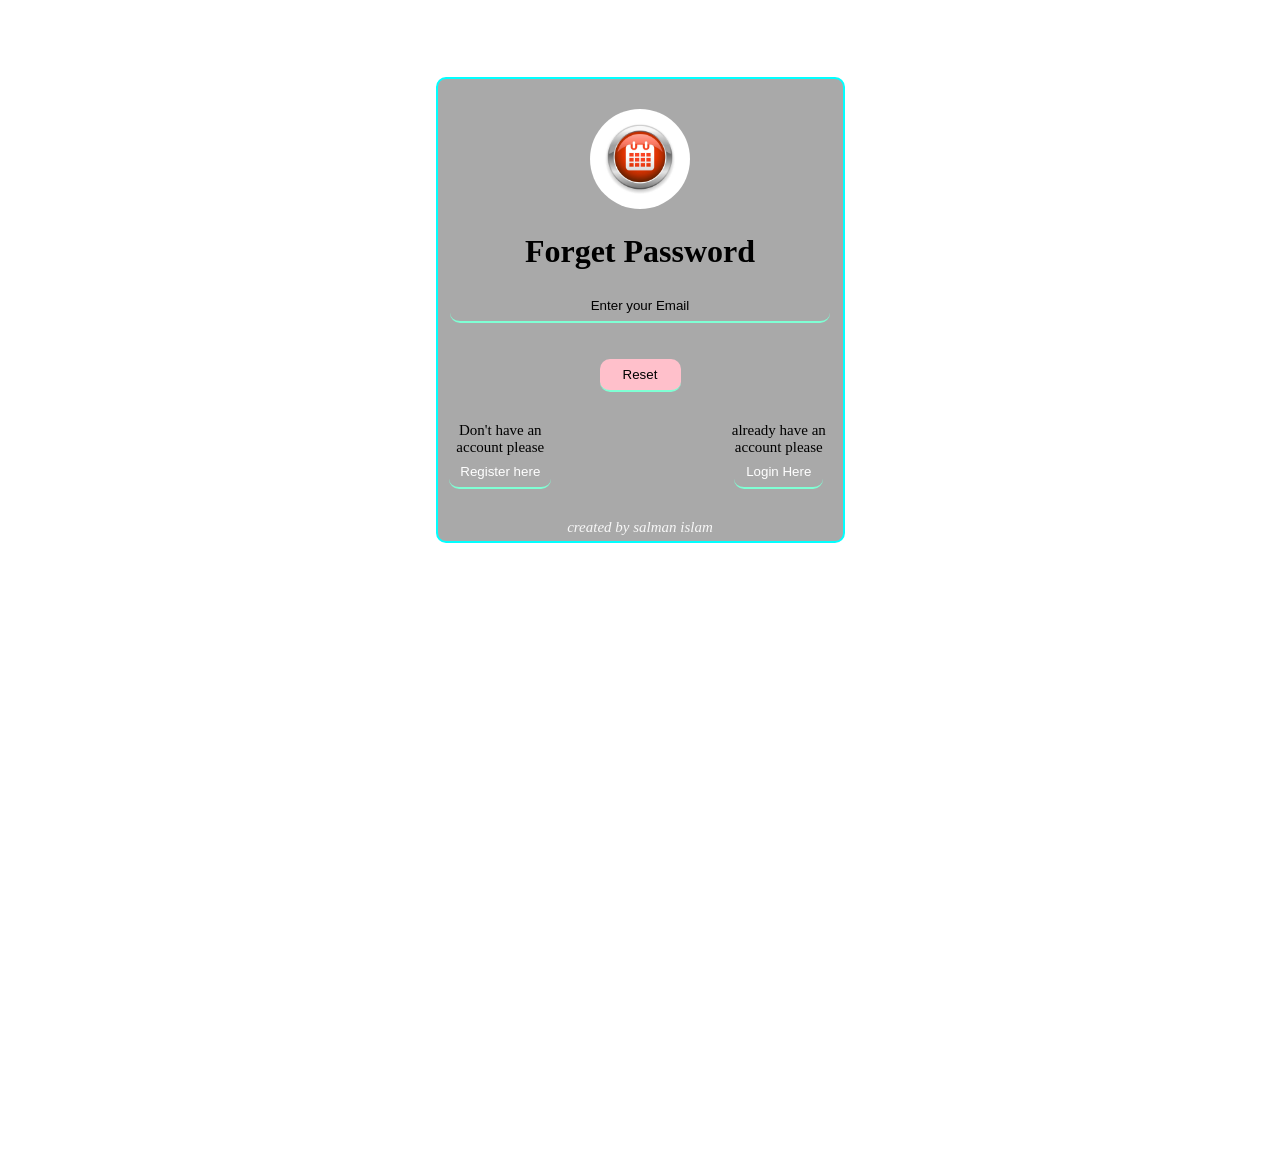
<file: forget.html>
<!DOCTYPE html>
<html lang="en">

<head>
  <meta charset="UTF-8" />
  <meta http-equiv="X-UA-Compatible" content="IE=edge" />
  <meta name="viewport" content="width=device-width, initial-scale=1.0" />
  <link rel="stylesheet" href="style1.css">
  <title>forget password page</title>
</head>

<body>
  <div id="admin-box">
    <img src="forget.png">
    <h1 class="forget2">forget password</h1>
    <form>
      <!-- <label for="email">Enter your email</label><br /> -->
      <input type="email" name="email" required placeholder="Enter your Email" /><br /><br />

      <input type="submit" value="Reset" id="btn" />
    </form>
    <div id="button-box">
      <p class="btnr">
        Don't have an account please
        <a href="register.html" target="_blank">
          <input type="button" value="Register here" id="btn3"></a>
      </p>
      <p class="btnl">
        already have an account please
        <a href="index.html" target="_blank">
          <input type="button" value="Login Here" id="btn4"></a>
      </p>
    </div>
    <p class="salman">created by salman islam</p>
  </div>
</body>

</html>
</file>
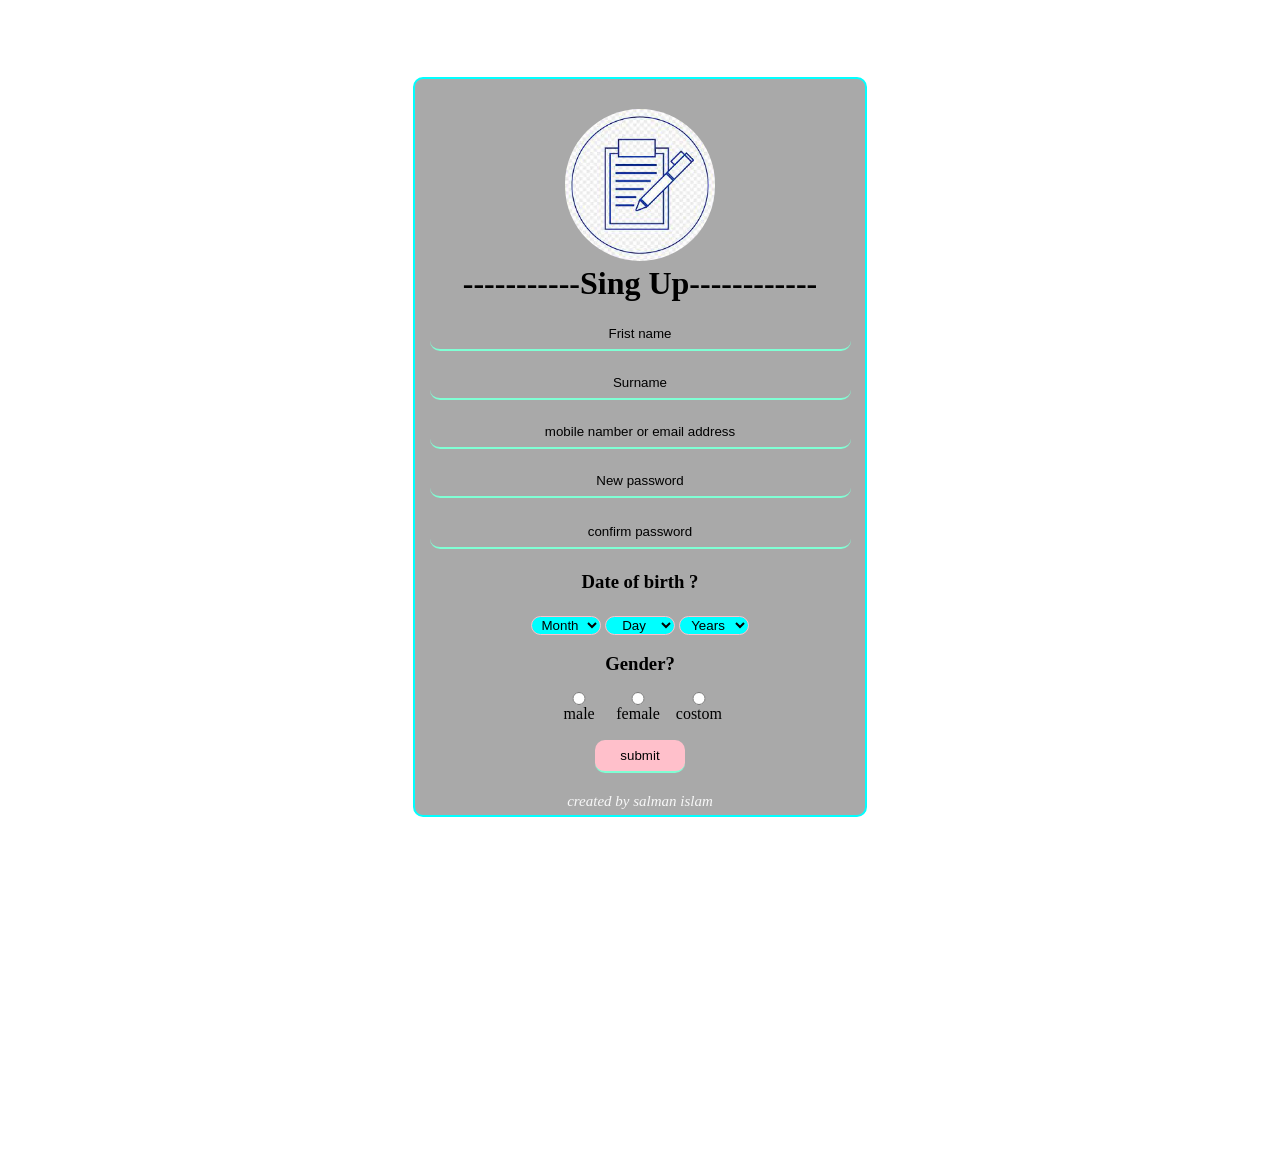
<file: register.html>
<!DOCTYPE html>
<html lang="en">
  <head>
    <meta charset="UTF-8" />
    <meta http-equiv="X-UA-Compatible" content="IE=edge" />
    <meta name="viewport" content="width=device-width, initial-scale=1.0" />
    <link rel="stylesheet" href="style1.css">
    <title>register page</title>
  </head>
  <body>
    <div id="admin-box2">   
      <form>
        <img src="register2.png">
        <h1>-----------Sing Up------------</h1>
        <label class="frist name"></label>
        <input
          type="text"
          id="frist name"
          placeholder="Frist name"
          required/>
        <label class="surname"></label>
        <input
          type="text"
          id="surname"
          placeholder="Surname"
          required>
        <label class="email"></label>
        <input
          type="email"
          id="email"
          placeholder="mobile namber or email address"
          required>
        <label class="password"></label>
        <input
          type="password"
          id="password"
          placeholder="New password"
          required>
        <level class="confirm-password"></level>
        <br>
        <input
          type="password"
          id="confirm-password"
          placeholder="confirm password"
          required>
        <h3 class="date">Date of birth ?</h3>
        <select name="month">
          <option value="month">Month</option>
          <option value="february">February</option>
        </select>
        <select name="day">
          <option value="day">Day</option>
          <option value="5">5</option>
        </select>
        <select name="yers">
          <option value="yers">Years</option>
          <option value="2002">2002</option>
        </select><br><br>
        <h3>Gender?</h3>
        <div class="redio-group"> 
          <label>
            <input type="radio" value="male" name="gender">male
          </label>
          <label>
            <input type="radio" value="female" name="gender">female
          </label>
          <label>
            <input type="radio" value="costom" name="gender">costom
          </label>
        </div>
        <input type="submit" value="submit" id="btn2"/>
      </form>
      <p class="salman">created by salman islam</p>
    </div>
  </body>
</html>
</file>
<file: style1.css>
*{
    margin: 0;
    padding: 0;
    border: 0;
}
body{
    background-image: url(https://images.pexels.com/photos/417344/pexels-photo-417344.jpeg);
    background-repeat: no-repeat;
    width: 900PX;
    height: 1000PX;
    text-align: center;
    margin: 6% auto;
}
#admin-box{
    width: 45%;
    text-align: center;
    border: 2px solid aqua;
    margin: 10% auto;
    border-radius: 10px;
    margin-top: 1%;
    background-color: rgba(128, 128, 128, 0.678);
    padding-top: 30px;
}
#admin-box2{
    width: 50%;
    text-align: center;
    border: 2px solid aqua;
    margin: 10% auto;
    margin-top: 3%;
    border-radius: 10px;
    background-color: rgba(128, 128, 128, 0.678);
    padding-top: 30px;
}
#admin-box img{
    width: 100px;
    border-radius: 50px;
}
#admin-box2 img{
    width: 150px;
    border-radius: 80px;
}
#admin-box h1{
    color: black;
    text-transform: capitalize;
}
p{
    color: black;
    font-size: 15px;
    text-decoration: none;
}
input,label{
    display: block;
    width: 90%;
    margin: auto;
    padding: 8px;
    border-radius: 10px;
}
input{
    background-color: transparent;
    color: rgb(238, 223, 223);
    border: 2px solid aquamarine; 
    border-top: 0;
    border-left: 0;
    border-right: 0;
    text-align: center;
}
input:focus{
    background-color: white;
    color: #000;
}
input:hover{
    background-color: aqua;
    transition: ease-in-out 0.8s;
}
input::placeholder{
    color: black;
}
.forget{
    text-align: right;
    margin-right: 20px;
    padding: 10px;
    padding-top: 5px;
    font-size: 13px;
    text-decoration: none;
}
.forget a:hover{
    background-color: aqua;
    border: 1px solid aqua;
    border-radius: 5px;
    color: #000;
}
#btn{
    background-color: pink;
    color: #000;
}
#btn:hover{
    background-color: aqua;
}
input[type="button"]{
    width: 40%;
}
.p-up{
    font-size: 20px;
    margin: 3%;
}
#icon-box{
    margin-bottom: 50px;
}
.p-student{
    margin: 10px;
}
.p-singup{
    margin-bottom: 30px;
}
.p-singup a:hover{
    background-color: aqua;
    border: 1px solid aqua;
    border-radius: 5px;
}
select{
    background-color: aqua;
    color:black;
    border-radius: 30px;
    width: 70px;
    text-align: center;
    border: 1px solid pink;
}
select:hover{
    background-color: pink;
    transition: ease-in-out 0.8s;
}
.redio-group{
    display: flex;
    width: 40%;
    margin: 2% auto;
    text-align: center;
    padding: 0;
    padding-top: 0;
}
#btn2{
    background-color: pink;
    color: #000;
}
#btn2:hover{
    background-color: aqua;
}
input[type="submit"]{
    width: 20%;
    margin-bottom: 20px;
}
.forget2{
    margin: 20px;
}
#button-box{
    display: flex;
    margin: 30px auto;
}
#btn3{
    display: flex;
    width: 85%;
    color: white;
}
#btn4{
    display: flex;
    width: 70%;
    color: white;
}
.btnl{
    margin-left: 155px;
}
.btnr{
    margin-left: 3px;
}
p a{
    text-decoration: none;
}
.date{
    margin: 5%;
}
.salman{
    color: rgb(247, 247, 247);
    margin-bottom: 5px;
    font-style: italic;
}
</file>
